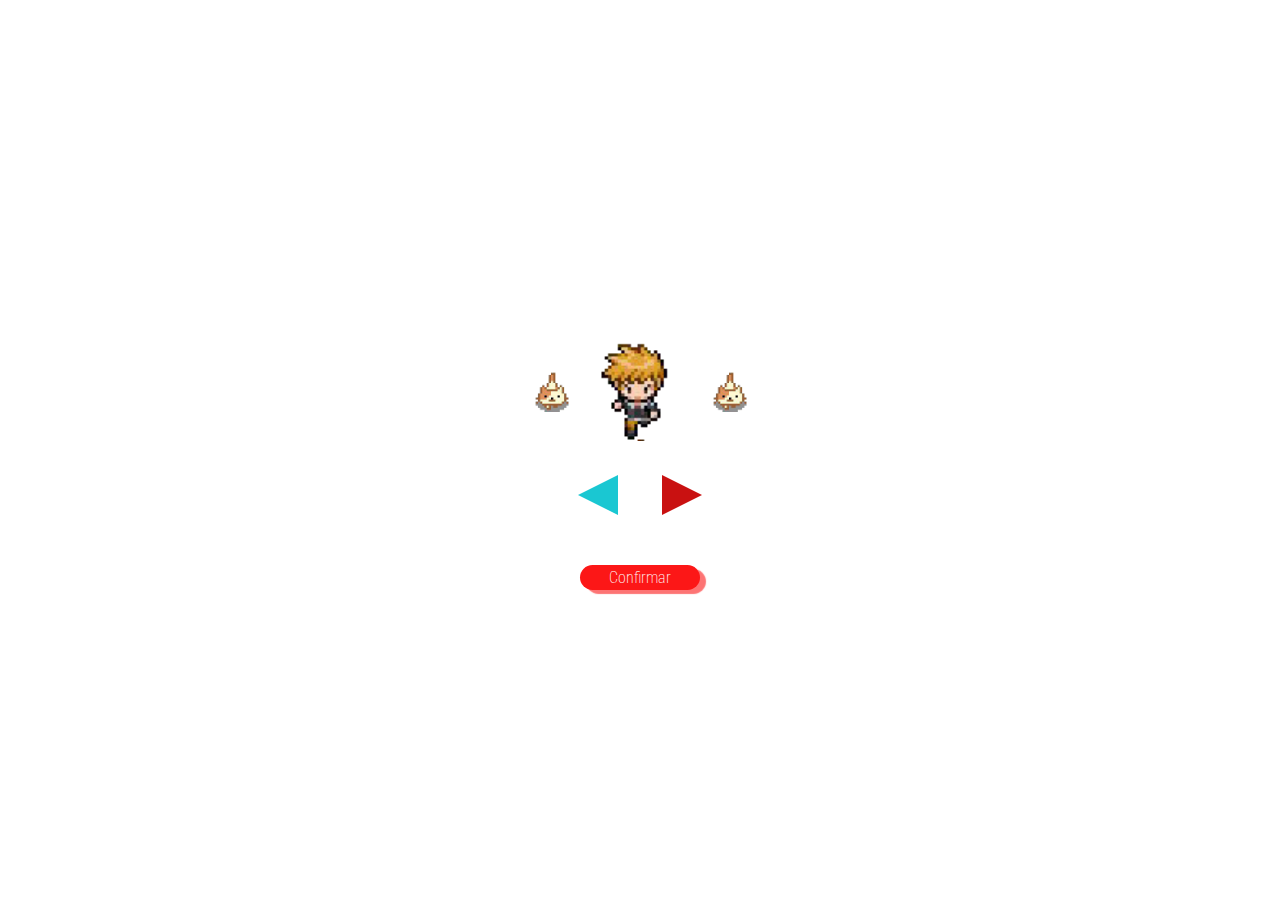
<file: index.html>
<!DOCTYPE html>
<html lang="pt-br">
<head>
    <meta charset="UTF-8">
    <meta http-equiv="X-UA-Compatible" content="IE=edge">
    <meta name="viewport" content="width=device-width, initial-scale=1.0">
    <link rel="stylesheet" href="public/css/menu.css">
    <link rel="stylesheet" href="public/css/jogo.css">
    <title>Document</title>
</head>
<body>
  <section>

    <div class="carousel">
        <img id="person1" class="person" data-sprite='{"value":1}' src="./public/img/personagens/gato/s/0.png"/>
        <img id="person2" class="person" data-sprite='{"value":1}' src="./public/img/personagens/garoto/s/0.png"/>
        <img id="person3" class="person" data-sprite='{"value":1}' src="./public/img/personagens/gato/s/0.png"/>
    </div>

    <div id="selection">
        <button id="back" class="btn-select"></button>
        <button id="next" class="btn-select"></button>
    </div>

    <button id="confirm">Confirmar</button>

</section>
    <script src="src/main.js"></script>
    <script src="src/trocaSprite.js"></script>
    <script src="src/carousel.js"></script>
    <script type="module" src="src/selecionado.js"></script>
</body>
</html>
</file>
<file: public/css/menu.css>
@charset "utf-8";
@import url('https://fonts.googleapis.com/css2?family=Roboto+Condensed&display=swap');

*{
  padding: 0px;
  margin: 0px;
  box-sizing: border-box;
}

section{
  height: 100vh;
  width: 100vw;
  display: flex;
  flex-direction: column;
  justify-content: center;
  align-items: center;
  background-color: rgb(255, 255, 255);

}
#selection{
  margin-bottom: 50px;
}

.btn-select{
  width: 0;
  height: 0;
  background-color: #fff;
  border: none;
  border-bottom: 20px solid transparent;
  border-top: 20px solid transparent;
  border-right: 40px solid #1AC7D2;
  cursor: pointer;
}

#next{
  border-right-color: #C91111;
  transform: rotateY(180deg);
  margin-left: 40px;
}
.container{
  display: flex;
  flex-direction: row;
  align-items: center;
}
.itens{
  height: 100px;
  width: 90px;
}
#confirm{
  max-width: 190px;
  min-width: 120px;
  max-height: 40px;
  min-height: 25px;
  color: #fff;
  font-size: 12pt;
  font-weight: 200;
  font-family: 'Roboto Condensed', sans-serif;
  background-color: #fc1717;
  border: none;
  border-radius: 15px;
  box-shadow: 6px 4px 1px rgba(252, 23, 23, .6);
  cursor: pointer;
}
/*estilo imagem

*/
.person{
  height: 100px;
  width: 100px;
}
.carousel{
  margin: 30px;
  background-color: transparent;
}
#person1,#person3{
  position: relative;
  top: -25px;
  width: 70px;
  height: 70px;

}
</file>
<file: public/css/jogo.css>
@charset "utf-8";

*{
  padding: 0px;
  margin: 0px;
  box-sizing: border-box;
}
.cenario{
  position: absolute;
  background-color: gray;
}
.obs{
  display: block;
  position: absolute;
  width: 20px;
  height: 20px;
  background-color: red;
}
.obstaculo{
  position: relative;
  height: 100%;
  width: 100%;
}

.jogador{
  display: block;
  position: absolute;
  width: 60px;
  height: 60px;
}
.mun{
  display: block;
  position: absolute;
  width: 40px;
  height: 40px;
}
.sprite{
  position: relative;
  height: 100%;
  width: 100%;
}
</file>
